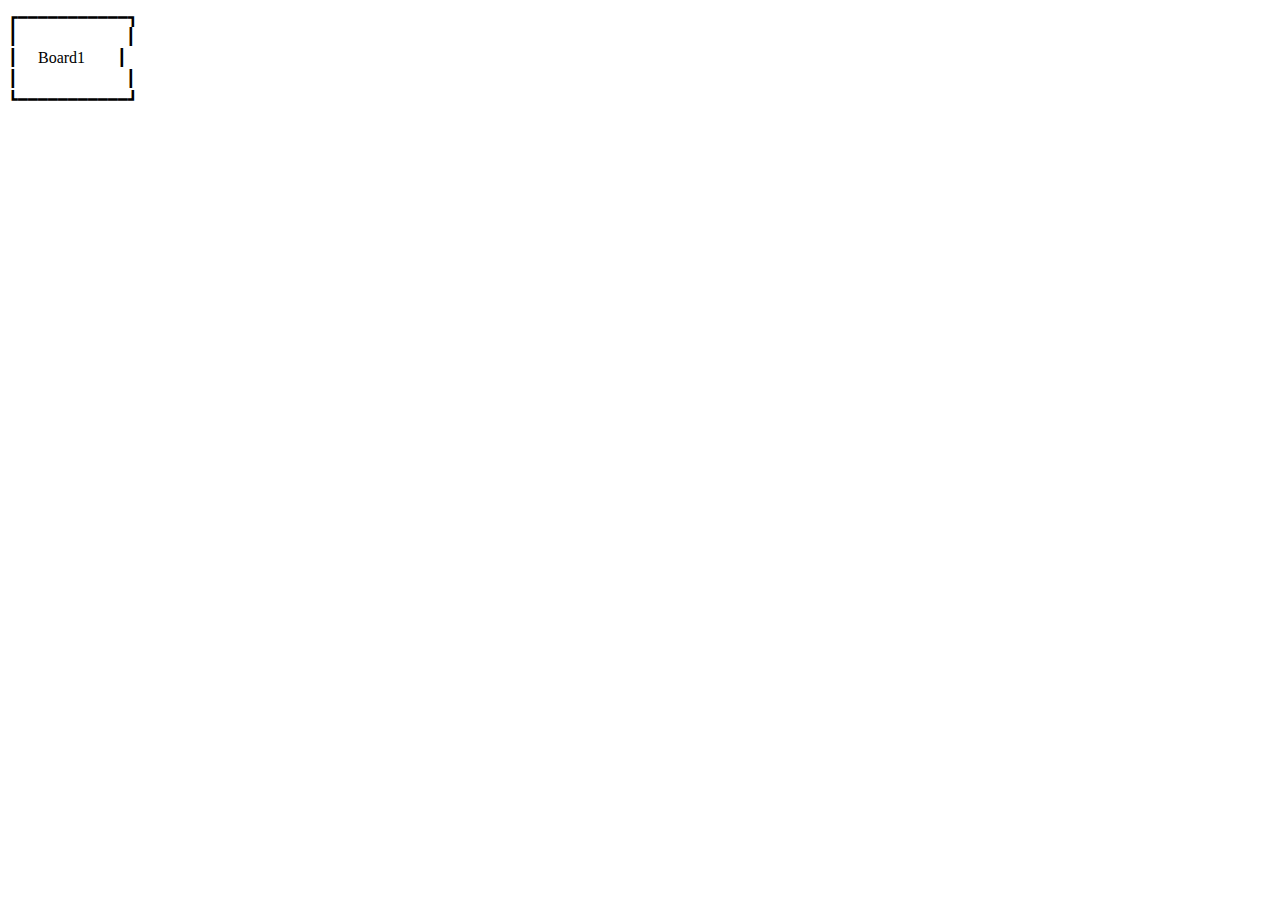
<file: HTML/board.html>
<!DOCTYPE html>
<html lang="en" dir="ltr">
  <head>
    <meta charset="utf-8">
    <title>board</title>
  </head>
  <body>
    ┏━━━━━━━━━━━┓<br>
    ┃ 　　　 　　 　┃<br>
    ┃　 Board1　　┃<br>
    ┃ 　　　 　　　 ┃<br>
    ┗━━━━━━━━━━━┛<br>
  </body>
</html>
</file>
